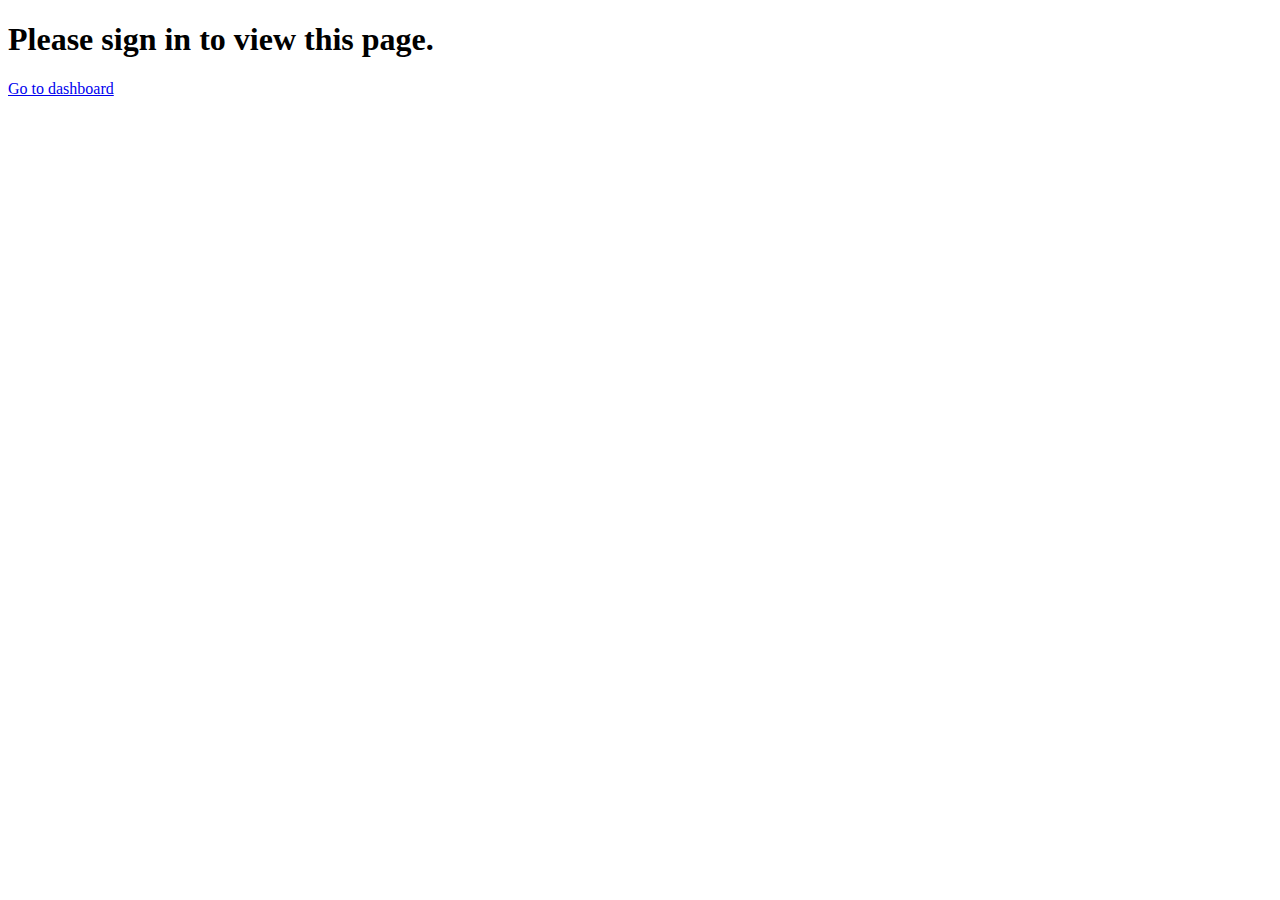
<file: finalapp/templates/unknown.html>
<!DOCTYPE html>
<html lang="en">
<head>
    <meta charset="UTF-8">
    <meta http-equiv="X-UA-Compatible" content="IE=edge">
    <meta name="viewport" content="width=device-width, initial-scale=1.0">
    <title>Random Company Name</title>
</head>
<body>
    <h1>Please sign in to view this page.</h1>
    <a href="/">Go to dashboard</a>
</body>
</html>
</file>
